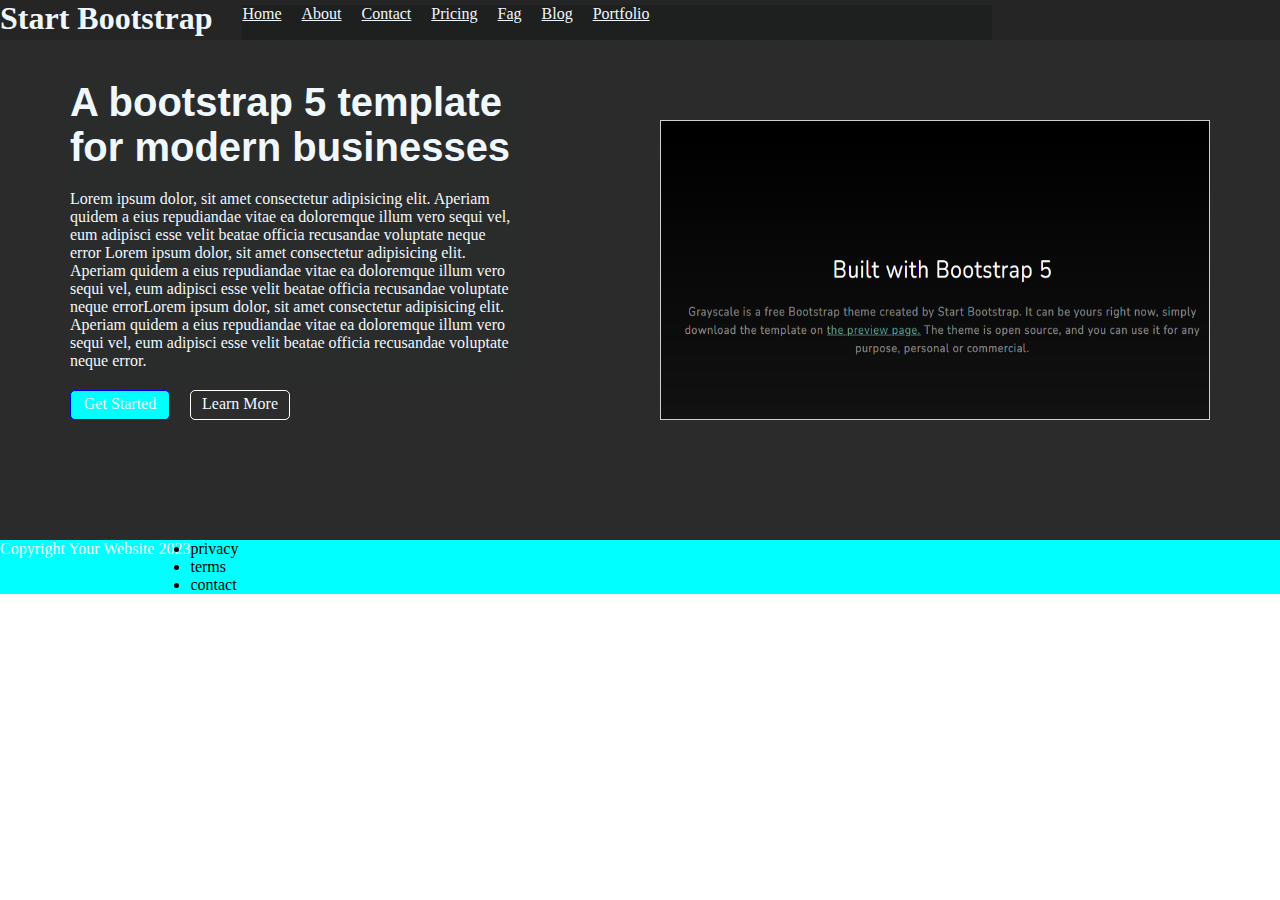
<file: index.html>
<!DOCTYPE html>
<html lang="en">

<head>
    <meta charset="UTF-8">
    <meta name="viewport" content="width=device-width, initial-scale=1.0">
    <title>Document</title>
    <link rel="stylesheet" href="assets/css/main.css">

</head>

<body>

    <header>
        <nav class="head">
            <div class="headleft">
                <h1>Start Bootstrap</h1>
            </div>
            <div class="headright">
                <p><a style="color: aliceblue;" href="">Home</a></p>
                <p><a style="color: aliceblue;" href="about.html">About</a></p>
                <p><a style="color: aliceblue;" href="contact.html">Contact</a></p>
                <p><a style="color: aliceblue;" href="">Pricing</a></p>
                <p><a style="color: aliceblue;" href="">Fag</a></p>
                <p><a style="color: aliceblue ;"href="">Blog</a></p>
                <p><a style="color: aliceblue;" href="">Portfolio</a></p>
            </div>
        </nav>
    </header>


    <section id="main">
        <div class="container">
            <div class="contaleft">
                <div class="contaleftt">
                    <h1 style="color: aliceblue; font-size: 40px; font-family: sans-serif; "> A bootstrap 5 template for
                        modern businesses</h1>
                    <p style="color: aliceblue;margin-top: 20px;">Lorem ipsum dolor, sit amet consectetur adipisicing
                        elit. Aperiam quidem a eius repudiandae vitae ea doloremque illum vero sequi vel, eum adipisci
                        esse velit beatae officia recusandae voluptate neque error Lorem ipsum dolor, sit amet
                        consectetur adipisicing elit. Aperiam quidem a eius repudiandae vitae ea doloremque illum vero
                        sequi vel, eum adipisci esse velit beatae officia recusandae voluptate neque errorLorem ipsum
                        dolor, sit amet consectetur adipisicing elit. Aperiam quidem a eius repudiandae vitae ea
                        doloremque illum vero sequi vel, eum adipisci esse velit beatae officia recusandae voluptate
                        neque error.</p>
                </div>
                <div class="contaleft2">
                    <div class="div1">
                        <p style="color: aliceblue;text-align: center;margin-top: 4px;">Get Started</p>
                    </div>
                    <div class="div2">
                        <p style="color: aliceblue;text-align: center;margin-top: 4px;">Learn More</p>
                    </div>
                </div>


            </div>

            <div class="contaright">
                <img src="./assets/imgs/Screenshot (7).png" alt="">


            </div>
        </div>
    </section>


    <footer>
        <div class="foot">
            <div class="footleft">
                <p style="color: aliceblue;">Copyright Your Website 2023</p>
            </div>
            <div class="footright">
                 <ul>
                    <li>privacy</li>
                    <li>terms</li>
                    <li>contact</li>
                 </ul> 
                    
                    
                </p>
            </div>
        </div>
    </footer>
</body>

</html>
</file>
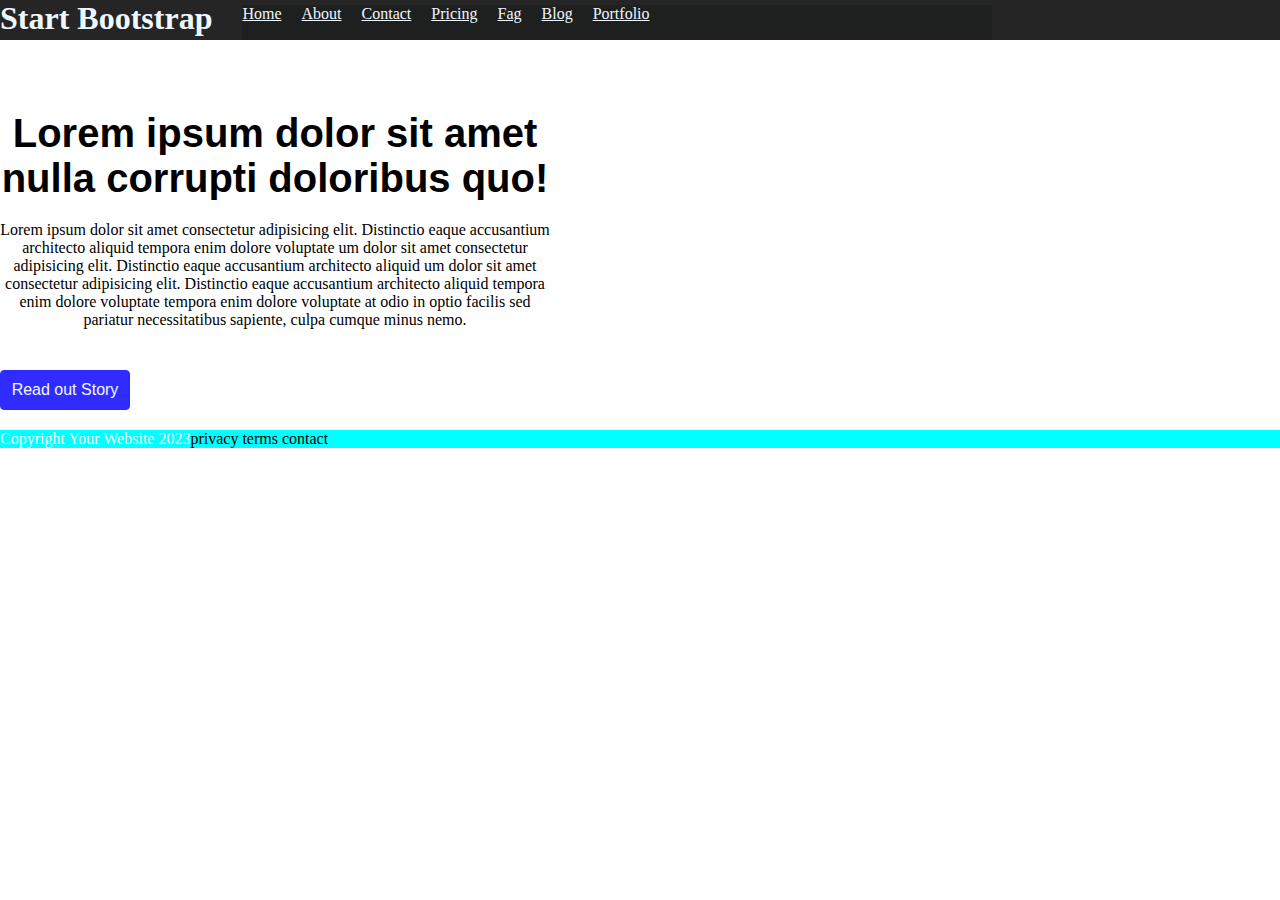
<file: about.html>
<!DOCTYPE html>
<html lang="en">

<head>
    <meta charset="UTF-8">
    <meta name="viewport" content="width=device-width, initial-scale=1.0">
    <title>Document</title>
    <link rel="stylesheet" href="assets/css/main.css">
</head>

<body>
    <header>
        <nav class="head">
            <div class="headleft">
                <h1>Start Bootstrap</h1>
            </div>
            <div class="headright">
                <p><a style="color: aliceblue;" href="index.html">Home</a></p>
                <p><a style="color: aliceblue;" href="">About</a></p>
                <p><a style="color: aliceblue;" href="contact.html">Contact</a></p>
                <p><a style="color: aliceblue;" href="">Pricing</a></p>
                <p><a style="color: aliceblue;" href="">Fag</a></p>
                <p><a style="color:aliceblue ;" href="">Blog</a></p>
                <p><a style="color: aliceblue;" href="">Portfolio</a></p>
            </div>
        </nav>
    </header>

    <main>
        <section id="mainn">
           <div class="about">
            <div class="text">
                <h1 style="font-size: 40px; text-align: center;font-family: sans-serif;">Lorem ipsum dolor sit amet
                    nulla corrupti doloribus quo!</h1>
                <p style="margin-top: 20px;">Lorem ipsum dolor sit amet consectetur adipisicing elit. Distinctio eaque
                    accusantium architecto aliquid tempora enim dolore voluptate um dolor sit amet consectetur
                    adipisicing elit. Distinctio eaque accusantium architecto aliquid um dolor sit amet consectetur
                    adipisicing elit. Distinctio eaque accusantium architecto aliquid tempora enim dolore voluptate
                    tempora enim dolore voluptate at odio in optio facilis sed pariatur necessitatibus sapiente, culpa
                    cumque minus nemo.</p>
            </div>
            <div class="divv">
            <p style="color: aliceblue;text-align: center;margin-top: 10px;font-family: sans-serif;">    Read out Story</p>
            </div>
           </div>


        </section>
    </main>









    <footer>
        <div class="foot">
            <div class="footleft">
                <p style="color: aliceblue;">Copyright Your Website 2023</p>
            </div>
            <div class="footright">
                <p>privacy
                    terms
                    contact
                </p>
            </div>
        </div>
    </footer>

</body>

</html>
</file>
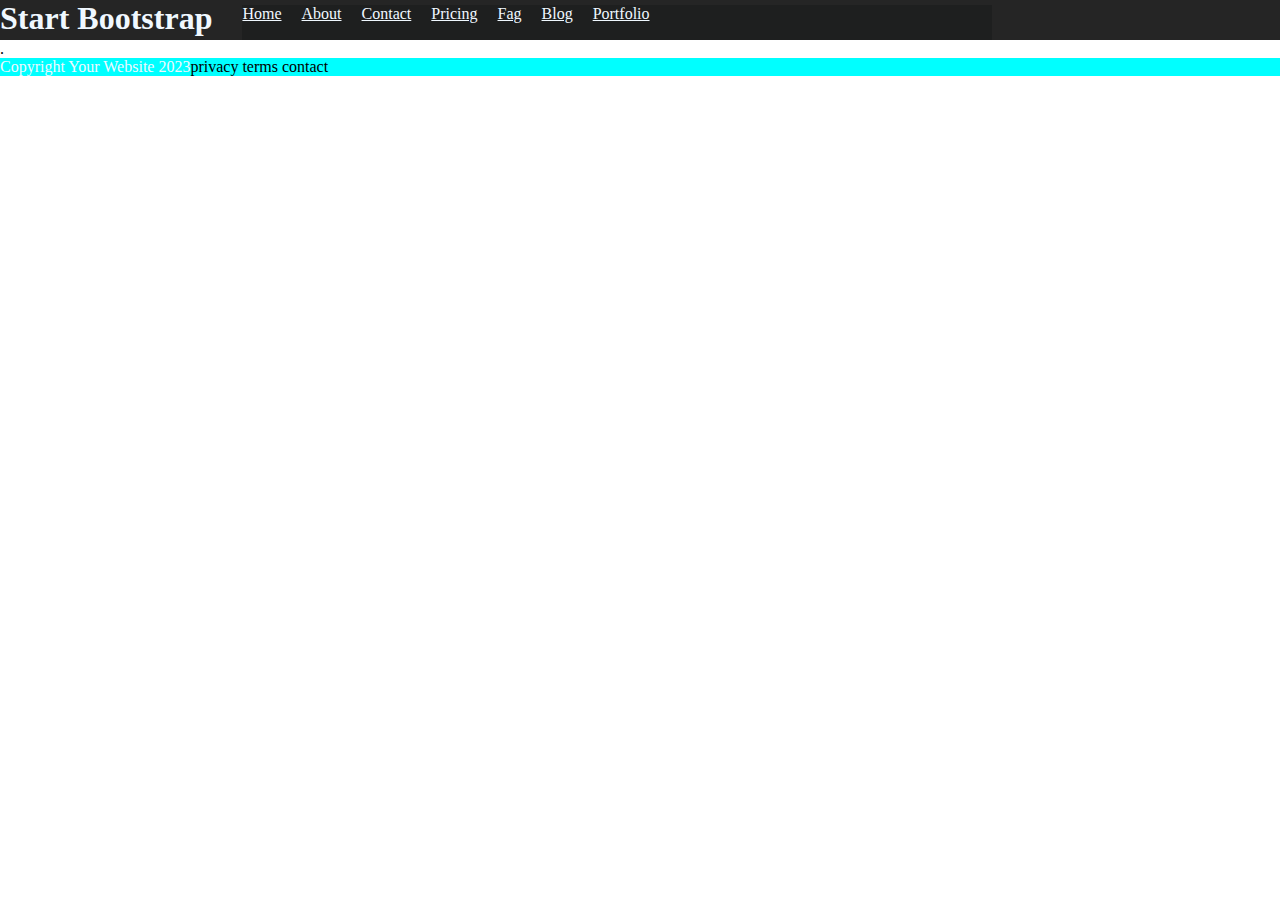
<file: contact.html>
<!DOCTYPE html>
<html lang="en">
<head>
    <meta charset="UTF-8">
    <meta name="viewport" content="width=device-width, initial-scale=1.0">
    <title>Document</title>
    <link rel="stylesheet" href="assets/css/main.css">
</head>
<body>
    <header>
        <nav class="head">
            <div class="headleft">
                <h1>Start Bootstrap</h1>
            </div>
            <div class="headright">
                <p><a style="color: aliceblue;" href="index.html">Home</a></p>
                <p><a style="color: aliceblue;" href="about.html">About</a></p>
                <p><a style="color: aliceblue;" href="contact.html">Contact</a></p>
                <p><a style="color: aliceblue;" href="">Pricing</a></p>
                <p><a style="color: aliceblue;" href="">Fag</a></p>
                <p><a style="color: aliceblue ;"href="">Blog</a></p>
                <p><a style="color: aliceblue;" href="">Portfolio</a></p>
            </div>
        </nav>
    </header>


    .


    <footer>
        <div class="foot">
            <div class="footleft">
                <p style="color: aliceblue;">Copyright Your Website 2023</p>
            </div>
            <div class="footright">
                <p>privacy
                    terms
                    contact
                </p>
            </div>
        </div>
    </footer>

    
</body>
</html>
</file>
<file: assets/css/main.css>
* {
  margin: 0;
  padding: 0;
  box-sizing: border-box;
}

.head {
  height: 40px;
  width: 100%;
  background-color: rgb(37, 37, 37);
  display: flex;
  color: aliceblue;
}

.headright {
  display: flex;
  /* justify-content: space-between; */
  background-color: rgb(30, 31, 31);
  width: 750px;
  color: aliceblue;
  margin-left: 30px;
  gap: 20px;
  text-align: center;
  margin-top: 5px;
}

.container {
  height: 500px;
  width: 100%;
  display: flex;
  justify-content: space-around;
  background-color: rgb(43, 43, 44);
}

.contaleft {
  height: 300px;
  width: 450px;
  background-color: rgb(42, 43, 43);
  margin-top: 40px;
}

.contaright {
  height: 300px;
  width: 550px;
  margin-top: 80px;
  border: 1px solid rgb(211, 204, 204);
}

.contaleft2 {
  display: flex;
  gap: 20px;
  margin-top: 20px;
}

.div1 {
  height: 30px;
  width: 100px;
  background-color: aqua;
  border: 1px solid blue;
  border-radius: 5px;
}

.div2 {
  height: 30px;
  width: 100px;
  background-color: rgb(44, 44, 44);
  border: 1px solid white;
  border-radius: 5px;
}

.about {
  display: flex;
  flex-direction: column;
  justify-content: center;
}

.text {
  height: 300px;
  width: 550px;
  display: flex;
  flex-direction: column;
  justify-content: center;
  margin-top: 30px;
  text-align: center;
}

.divv {
  height: 40px;
  width: 130px;
  background-color: rgb(48, 44, 255);
  border: 1px solid rgb(41, 45, 253);
  border-radius: 4px;
  margin-bottom: 20px;
}

img {
  height: 100%;
  width: 100%;
}

.foot {
  background-color: aqua;
  display: flex;
}

.footright {
  display: flex;
}/*# sourceMappingURL=main.css.map */
</file>
